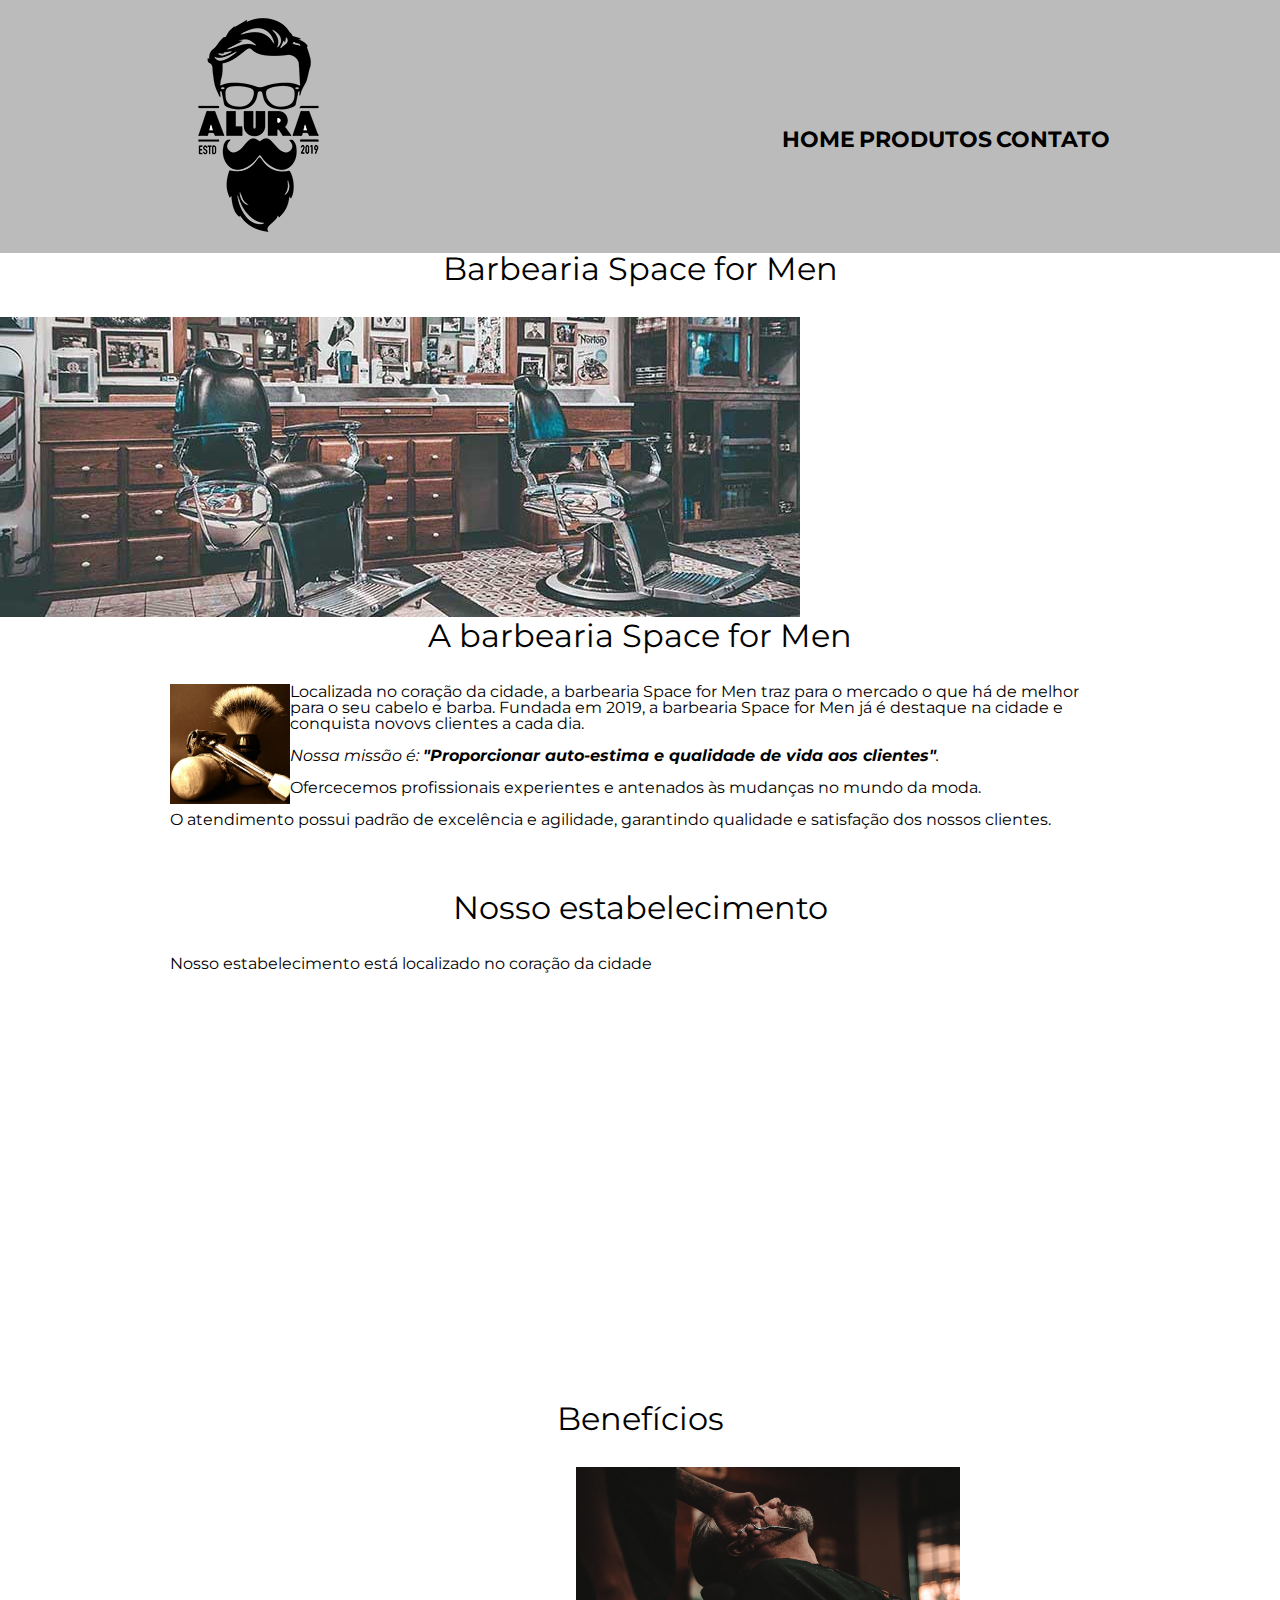
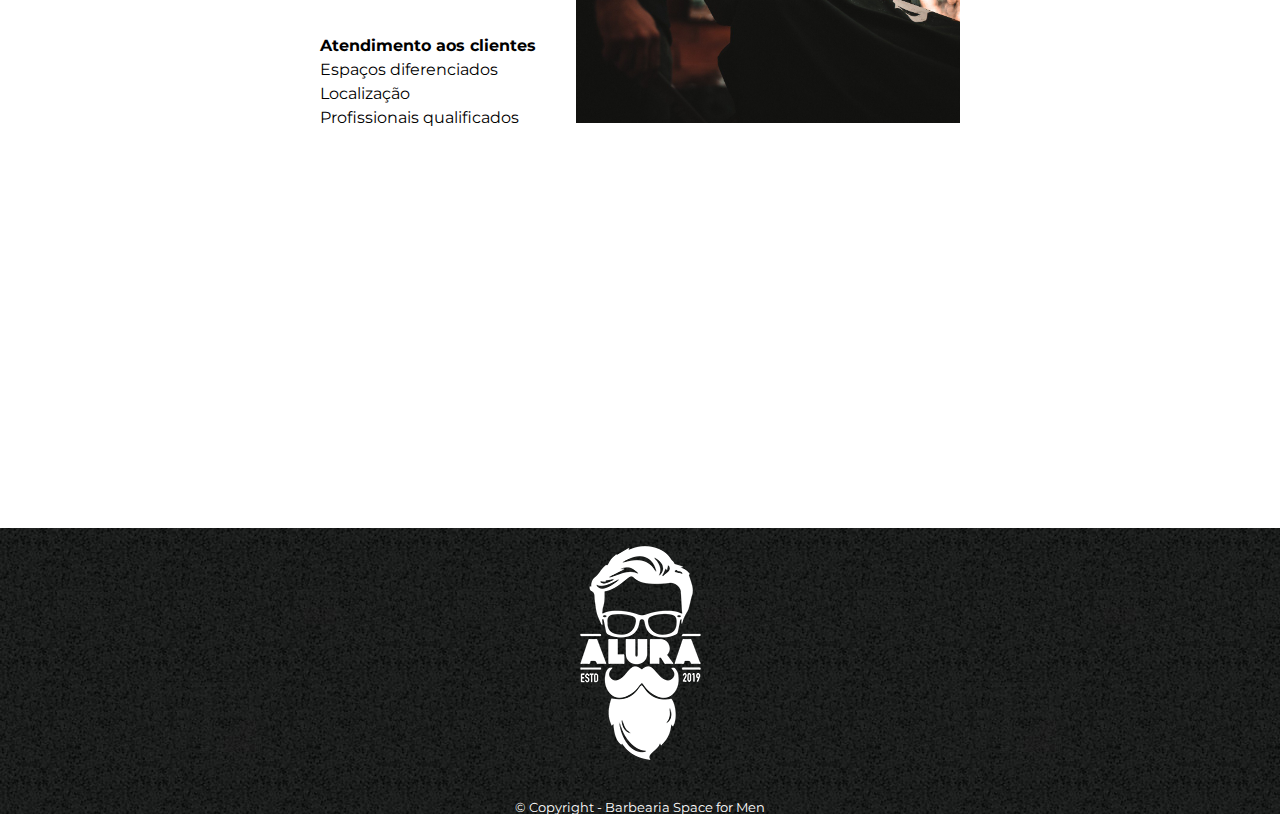
<file: index.html>
<!DOCTYPE html>
<html lang="pt-br">

<head>
    <meta charset="UTF-8">
    <meta name="viewport" content="width=device-width, initial-scale=1.0">
    <title>Space for Men</title>
    <link rel="stylesheet" href="reset.css">
    <link href="https://fonts.googleapis.com/css2?family=Montserrat:ital,wght@0,100..900;1,100..900&display=swap"
        rel="stylesheet">
    <link rel="stylesheet" href="style.css">
</head>

<body>


    <header>
        <div class="caixa">
            <h1><img src="./logo.png" alt="logo"></h1>
            <ul>
                <nav>
                    <li> <a href="index.html">Home</a></li>
                    <li><a href="produtos.html">Produtos</a></li>
                    <li><a href="contatos.html">Contato</a></li>
            </ul>
            </nav>
        </div>
    </header>


    <h1 class="titulo-principal">Barbearia Space for Men</h1>

    <img src="./banner.jpg" alt="banner" srcset="" id="banner">

    <main>

        <section class="principal">

            <h2 class="titulo-principal"> A barbearia Space for Men</h2>
            <img src="./utensilios.jpg" alt="utensilios de barbearia" class="utensilios" width="120px">

            <p>Localizada no coração da cidade, a barbearia Space for Men traz para o mercado o que há de melhor para o
                seu
                cabelo e barba. Fundada em 2019, a barbearia Space for Men já é destaque na cidade e conquista novovs
                clientes a cada dia.</p>

            <p id="missao"><em>Nossa missão é: <strong>"Proporcionar auto-estima e qualidade de vida aos
                        clientes"</strong>.</em></p>

            <p>Ofercecemos profissionais experientes e antenados às mudanças no mundo da moda.</p>

            <p> O atendimento possui padrão de excelência e agilidade, garantindo qualidade e satisfação dos nossos
                clientes.</p>

        </section>

        
        
        <section class="mapa">
                <h3 class="titulo-principal">Nosso estabelecimento</h3>
                <p>Nosso estabelecimento está localizado no coração da cidade</p>
                <iframe
                src="https://www.google.com/maps/embed?pb=!1m18!1m12!1m3!1d3654.983214434045!2d-46.75580492541868!3d-23.640772164512935!2m3!1f0!2f0!3f0!3m2!1i1024!2i768!4f13.1!3m3!1m2!1s0x94ce5303b7b3f8bf%3A0xeda26a4907e87a15!2sBarbearia%20Space%20for%20men!5e0!3m2!1spt-BR!2sbr!4v1715603395243!5m2!1spt-BR!2sbr"
                width="100%" height="300" style="border:0;" allowfullscreen="" loading="lazy"
                referrerpolicy="no-referrer-when-downgrade"></iframe>
            </section>
            
            <section class="beneficios">
                <h3 class="titulo-principal">Benefícios</h3>
                <div class="conteudo-beneficios">
                    
                    <ul class="lista-beneficios">
                        <li class="itens">Atendimento aos clientes</li>
                        <li class="itens">Espaços diferenciados</li>
                        <li class="itens">Localização</li>
                        <li class="itens">Profissionais qualificados</li>
                    </ul><img src="./beneficios.jpg" alt="beneficios" class="imagem-beneficio">
                    
                </div>
                <div class="video">

                <iframe width="560" height="315" src="https://www.youtube.com/embed/wcVVXUV0YUY?si=dEUvwBGz5EatJImi"
                title="YouTube video player" frameborder="0"
                allow="accelerometer; autoplay; clipboard-write; encrypted-media; gyroscope; picture-in-picture; web-share"
                referrerpolicy="strict-origin-when-cross-origin" allowfullscreen></iframe>

            </div>
                
            </section>
            
        </main>

    <footer>
        <img src="./logo-branco.png" alt="logo-branco">
        <p>&copy; Copyright - Barbearia Space for Men</p>
    </footer>

</body>

</html>
</file>
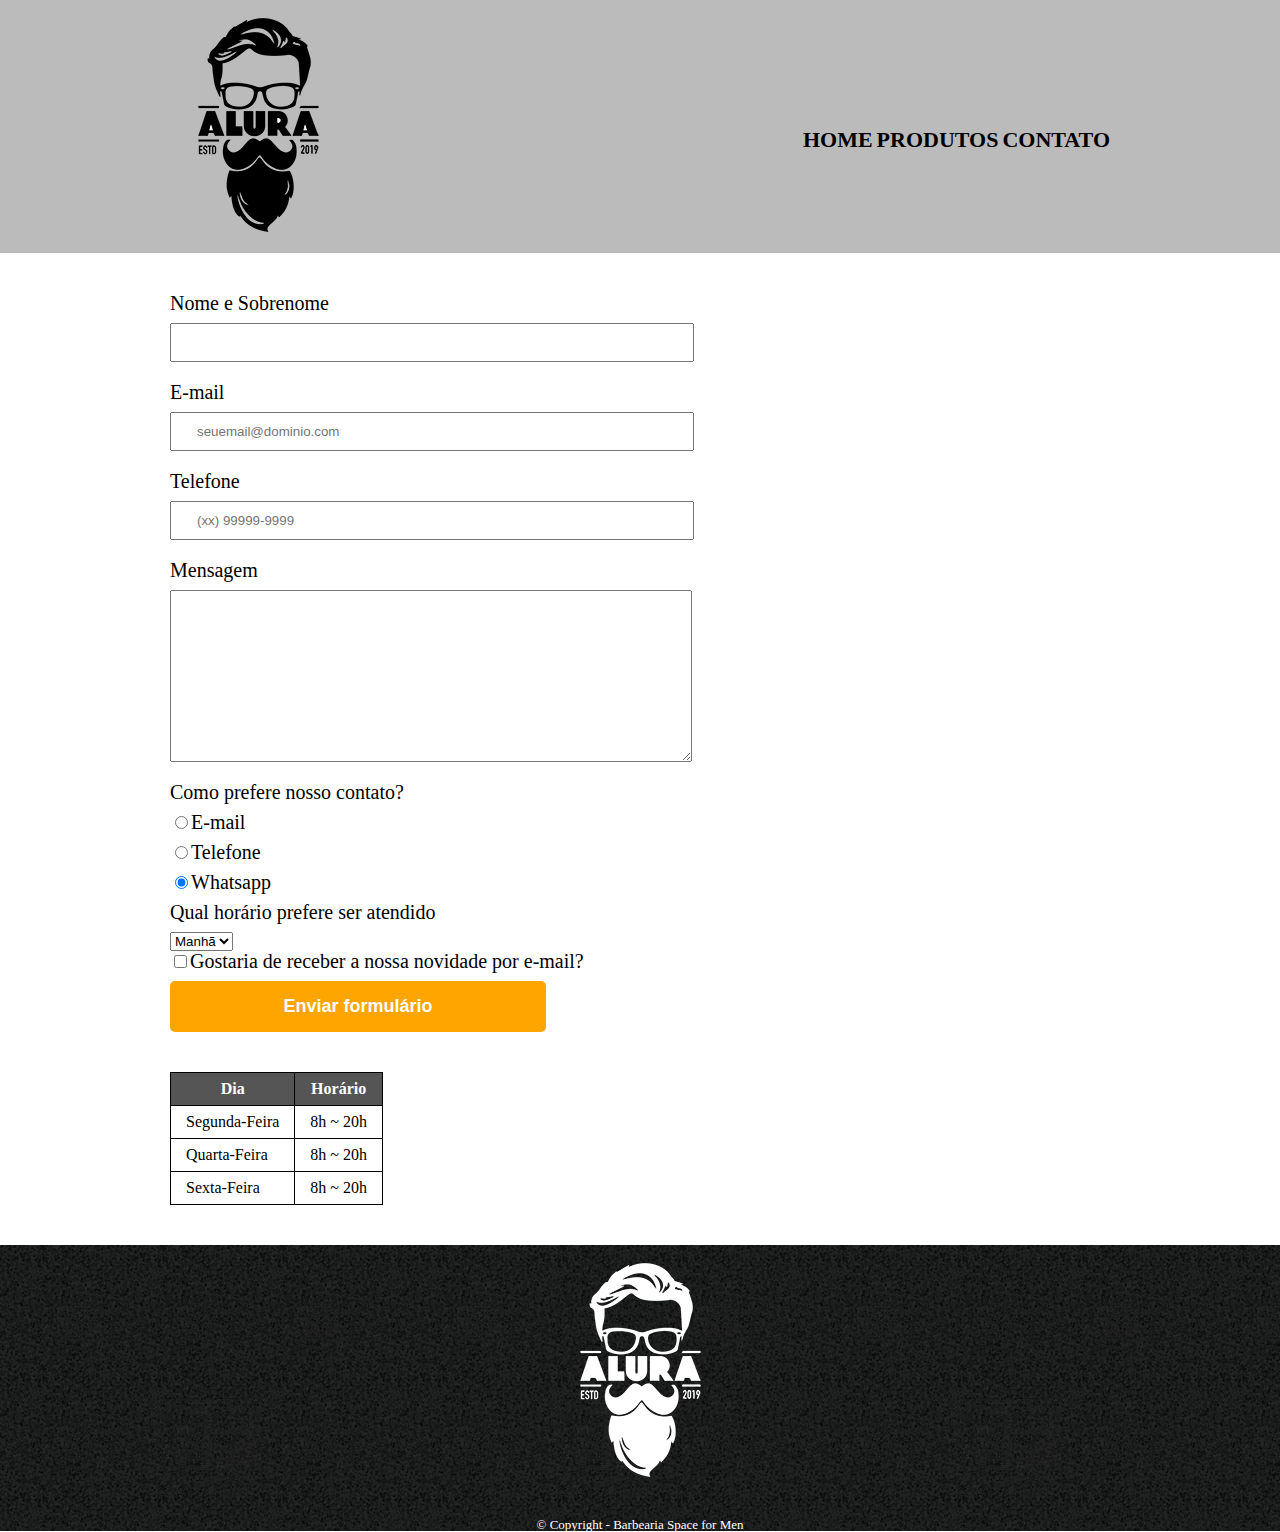
<file: contatos.html>
<!DOCTYPE html>
<html lang="pt-br">

<head>
    <meta charset="UTF-8">
    <meta name="viewport" content="width=device-width, initial-scale=1.0">
    <title>Contatos</title>
    <link rel="stylesheet" href="reset.css">
    <link rel="stylesheet" href="contato.css">
</head>

<body>
    <header>
        <div class="caixa">
            <h1><img src="./logo.png" alt="logo"></h1>
            <ul>
                <nav>
                    <li> <a href="index.html">Home</a></li>
                    <li><a href="produtos.html">Produtos</a></li>
                    <li><a href="contatos.html">Contato</a></li>
            </ul>
            </nav>

        </div>
    </header>

    <main>

        <form action="">
            <label for="nomeSobrenome">Nome e Sobrenome</label>
            <input type="text" id="nomeSobrenome" class="input-padrao" required>

            <label for="email">E-mail</label>
            <input type="email" id="email" class="input-padrao" required placeholder="seuemail@dominio.com">

            <label for="telefone">Telefone</label>
            <input type="tel" id="telefone" class="input-padrao" required placeholder="(xx) 99999-9999">

            <label for="mensagem">Mensagem</label>
            <textarea name="" id="mensagem" cols="40" rows="10" class="input-padrao"></textarea>

            <fieldset>

                <legend>Como prefere nosso contato?</legend>

                <label for="radio-email"><input type="radio" name="" id="radio-email">E-mail</label>


                <label for="radio-telefone"><input type="radio" name="" id="radio-telefone">Telefone</label>


                <label for="radio-whatsapp"><input type="radio" name="" id="radio-whatsapp" checked>Whatsapp</label>

            </fieldset>

            <fieldset>


                <legend>Qual horário prefere ser atendido</legend>

                <select name="" id="">
                    <option value="">Manhã</option>
                    <option value="">Tarde</option>
                    <option value="">Noite</option>
                </select>

            </fieldset>

            <label for="box"><input type="checkbox" id="box">Gostaria de receber a nossa novidade por e-mail?</label>

            <input type="submit" value="Enviar formulário" class="enviar">
        </form>

        <table>

            <tr>
                <thead>
                    <th>Dia</th>
                    <th>Horário</th>
                </thead>
                </tr>
            <tbody>

                <tr>
                    <td>Segunda-Feira</td>
                    <td>8h ~ 20h</td>
                </tr>
                
                <tr>
                    <td>Quarta-Feira</td>
                    <td>8h ~ 20h</td>
                </tr>
                
                <tr>
                    <td>Sexta-Feira</td>
                    <td>8h ~ 20h</td>
                </tr>
            </tbody>
            
            </table>

    </main>

    <footer>
        <img src="./logo-branco.png" alt="logo-branco">
        <p>&copy; Copyright - Barbearia Space for Men</p>
    </footer>
</body>

</html>
</file>
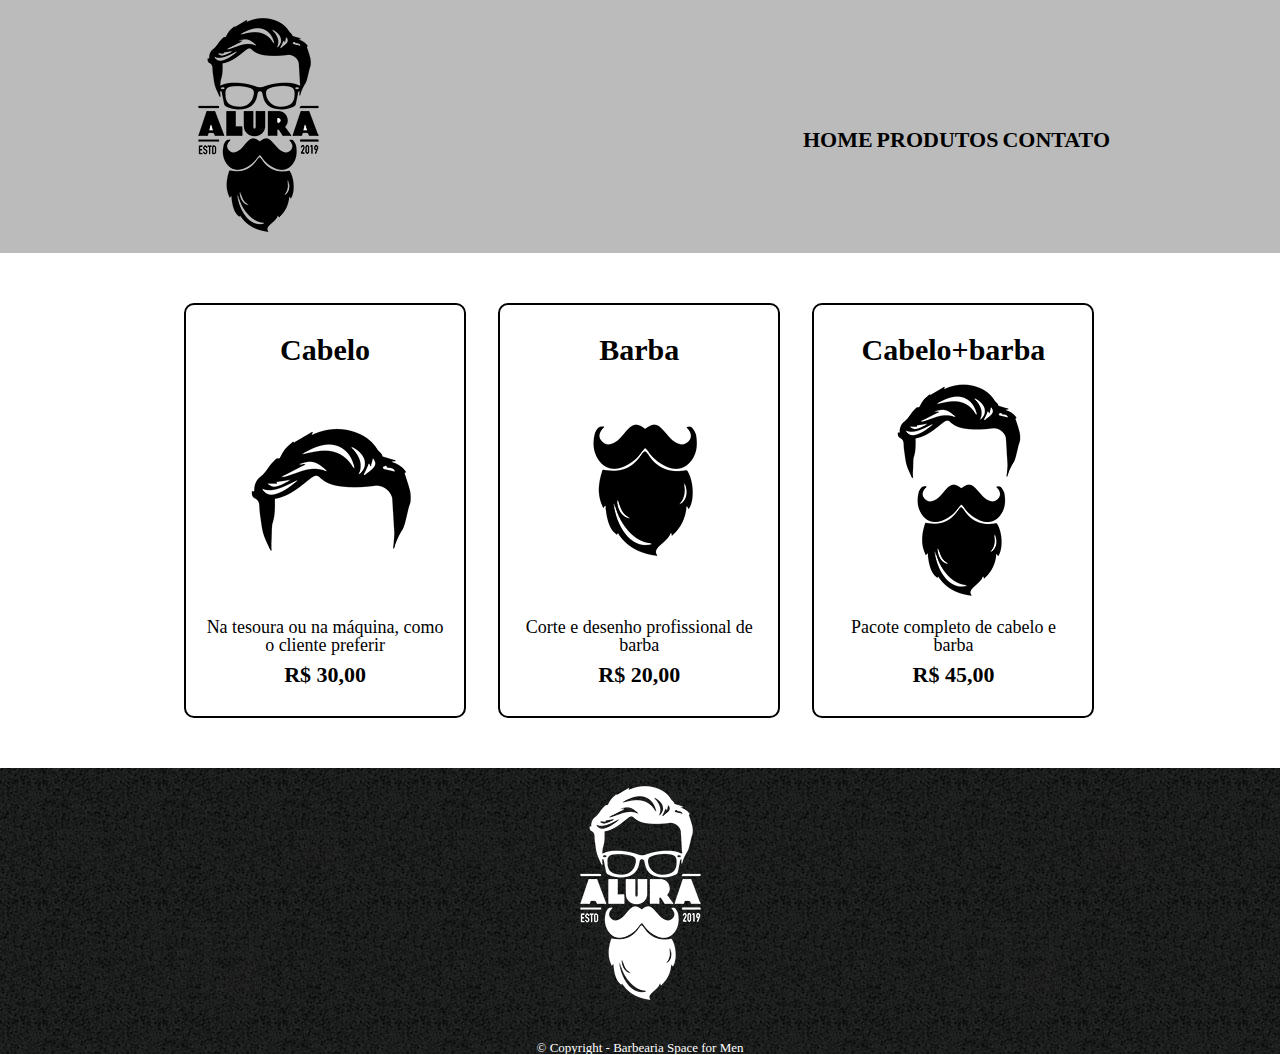
<file: produtos.html>
<!DOCTYPE html>
<html lang="pt-br">

<head>
    <meta charset="UTF-8">
    <meta name="viewport" content="width=device-width, initial-scale=1.0">
    <title>Produtos-Space for Men</title>
    <link rel="stylesheet" href="reset.css">
    <link rel="stylesheet" href="produto.css">
</head>

<body>
    <header>
        <div class="caixa">
            <h1><img src="./logo.png" alt="logo"></h1>
            <ul>
                <nav>
                    <li> <a href="index.html">Home</a></li>
                    <li><a href="produtos.html">Produtos</a></li>
                    <li><a href="contatos.html">Contato</a></li>
            </ul>
            </nav>

        </div>
    </header>

    <main>
        <ul class="produto">
            <li>
                <h2>Cabelo</h2>
                <img src="./cabelo.jpg" alt="cabelo">
                <p class="produto-descricao">Na tesoura ou na máquina, como o cliente preferir</p>
                <p class="produto-preco">R$ 30,00</p>


            </li>
            <li>
                <h2>Barba</h2>
                <img src="./barba.jpg" alt="barba">
                <p class="produto-descricao">Corte e desenho profissional de barba</p>
                <p class="produto-preco">R$ 20,00</p>


            </li>
            <li>
                <h2>Cabelo+barba</h2>
                <img src="./cabelo+barba.jpg" alt="cabelo+barba">
                <p class="produto-descricao">Pacote completo de cabelo e barba</p>
                <p class="produto-preco">R$ 45,00</p>


            </li>
        </ul>
    </main>

    <footer>
        <img src="./logo-branco.png" alt="logo-branco">
        <p>&copy; Copyright - Barbearia Space for Men</p>
    </footer>

</body>

</html>
</file>
<file: style.css>
body{
    font-family: "Montserrat", sans-serif;
}
header {
    background-color: #bbbbbb;
}

.caixa {
    width: 940px;
    margin: 0 auto;
    position: relative;
}

nav {
    position: absolute;
    top: 129px;
    right: 0;

}

nav li {
    display: inline;
}

nav a {
    text-transform: uppercase;
    color: #000000;
    font-weight: bolder;
    font-size: 22px;
    text-decoration: none;
}

nav a:hover {
    color: #c78c19;
    text-decoration: underline;
}

main{
    width: 940px;
    margin: 0 auto;
}

.banner{
    width: 100%;
}

.principal p{
    margin: 0 0 1em 0;
}

.principal strong{
    font-weight: bold;
}

.principal em{
    font-style: italic;
}

.titulo-principal{
    text-align: center;
    font-size: 2em;
    margin: 0 0 1em 0;
}

.utensilios{
    width: 120px;
    float: left;
}

.mapa{
    padding: 3em 0;
}

.mapa p{
    margin: 0 0 2em;
}

.beneficios{
    padding: 3em 0;
}

.conteudo-beneficios{
    width: 640px;
    margin: 0 auto;
}

.lista-beneficios{
    width: 40%;
    display: inline-block;
}

.itens{
    line-height: 1.5;
}

.itens:first-child{
    font-weight: bold;
}

.imagem-beneficio{
    width: 60%;
}

.video{
    width: 560px;
    margin: 1em auto;
}

footer {
    text-align: center;
    background-image: url(./bg.jpg);
}

footer p {
    color: white;
    font-size: 13px;
    margin-top: 20px;
}
</file>
<file: contato.css>
header {
    background-color: #bbbbbb;
}

.caixa {
    width: 940px;
    margin: 0 auto;
    position: relative;
}

nav {
    position: absolute;
    top: 129px;
    right: 0;

}

nav li {
    display: inline;
}

nav a {
    text-transform: uppercase;
    color: #000000;
    font-weight: bolder;
    font-size: 22px;
    text-decoration: none;
}

nav a:hover {
    color: #c78c19;
    text-decoration: underline;
}

main{
    width: 940px;
    margin: 0 auto;
}

form{
    margin: 40px 0;
}

form label, form legend{
    display: block;
    font-size: 20px;
    margin: 0 0 10px 0;
}

.input-padrao{
    display: block;
    margin: 0 0 20px 0;
    padding: 10px 25px;
    width: 50%;
}

.enviar{
    width: 40%;
    padding: 15px 0;
    background-color: orange;
    color: white;
    font-size: 18px;
    font-weight: bold;
    border-radius: 5px;
    border: none;
    transition: 500ms all;
    cursor: pointer;
}

.enviar:hover{
    background-color: darkorange;
    transform: rotate(70deg) scale(1.2);
   
}

table{
    margin: 20px 0 40px;
}

thead{
    background-color: #555555;
    color: white;
    font-weight: bolder;
}

td, th{
    border: solid 1px #000000;
    padding: 8px 15px;
}

footer {
    text-align: center;
    background-image: url(./bg.jpg);
}

footer p {
    color: white;
    font-size: 13px;
    margin-top: 20px;
}
</file>
<file: produto.css>
header {
    background-color: #bbbbbb;
}

.caixa {
    width: 940px;
    margin: 0 auto;
    position: relative;
}

nav {
    position: absolute;
    top: 129px;
    right: 0;

}

nav li {
    display: inline;
}

nav a {
    text-transform: uppercase;
    color: #000000;
    font-weight: bolder;
    font-size: 22px;
    text-decoration: none;
}

nav a:hover {
    color: #c78c19;
    text-decoration: underline;
}

.produto {
    width: 940px;
    margin: 0 auto;
    padding: 50px 0;
}

.produto li {
    display: inline-block;
    text-align: center;
    width: 30%;
    vertical-align: top;
    margin: 0 1.5%;
    padding: 30px 20px;
    box-sizing: border-box;
    border: solid 2px #000000;
    border-radius: 10px;
}

.produto li:hover {
    border-color: #c78c19;
}

.produto li:active {
    border-color: #088c19;
}

.produto li:hover h2 {
    font-size: 34px;
}

.produto h2 {
    font-size: 30px;
    font-weight: bolder;
}

.produto-preco {
    font-size: 22px;
    font-weight: bolder;
    margin-top: 10px;
}

.produto-descricao {
    font-size: 18px;
}

footer {
    text-align: center;
    background-image: url(./bg.jpg);
}

footer p {
    color: white;
    font-size: 13px;
    margin-top: 20px;
}
</file>
